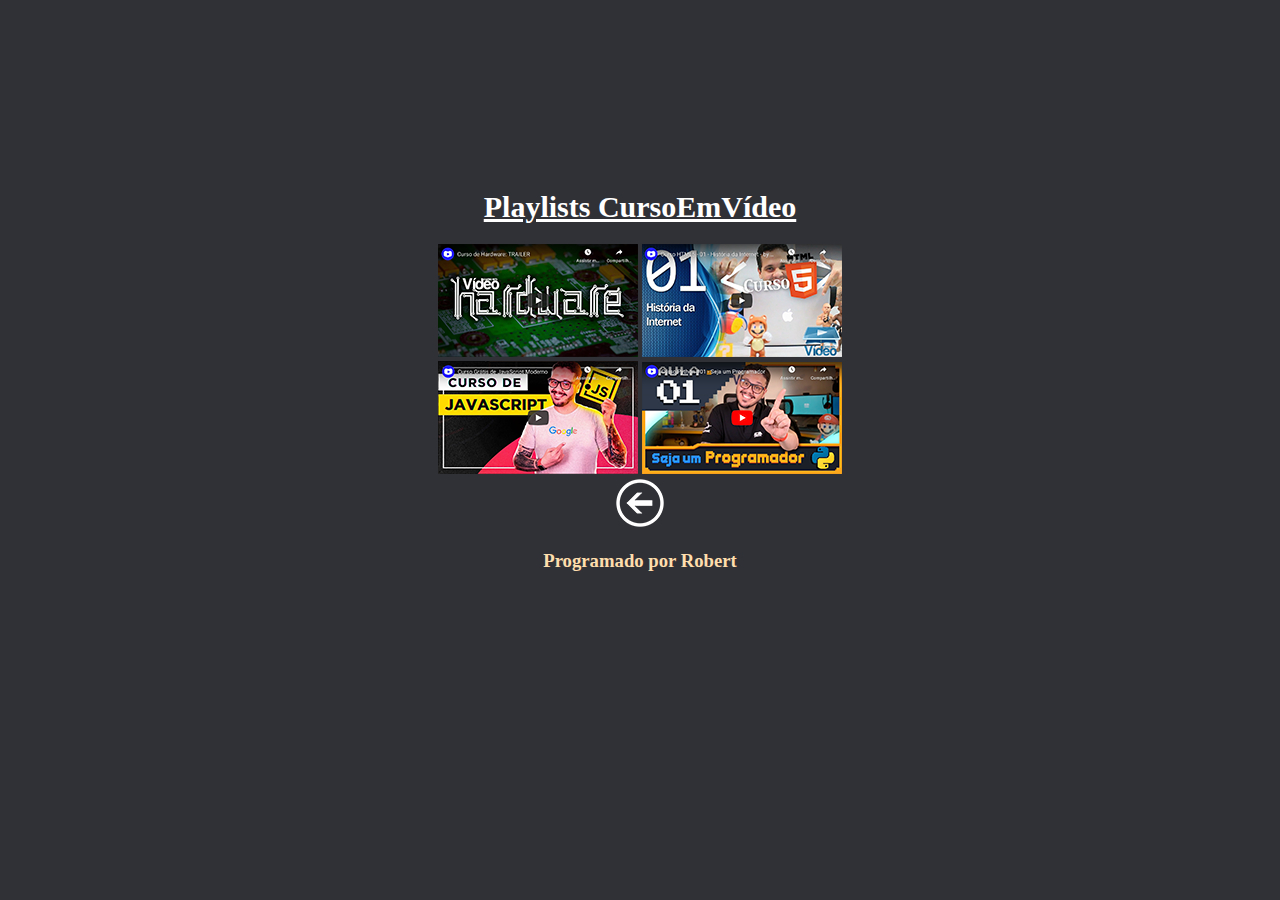
<file: Desafios-Exercícios/d009-PlataformaDeVideos/index.html>
<!doctype html>
	<html>
		<head>
			<title>Desafio 09 - Biblioteca de vídeos</title>

			<link rel="stylesheet" href="style.css">
		</head>


		<body>
			
			<div id="container_videos">
				<h1>Playlists CursoEmVídeo</h1>

				<a href="playlists/hardware.html"><img src="imagens/thumb-hardware.png"></a>
				<a href="playlists/html.html"><img src="imagens/thumb-html.png"></a>
				<a href="playlists/js.html"><img src="imagens/thumb-js.png"></a>
				<a href="playlists/python.html"><img src="imagens/thumb-python.png"></a>
			</div>
			<div id="voltar">

				<a href="index.html"><img src="imagens/voltar.png"></a>
			</div>

			<h3 style="text-align: center; color:navajowhite;">Programado por Robert</h3>
		</body>
	</html>
</file>
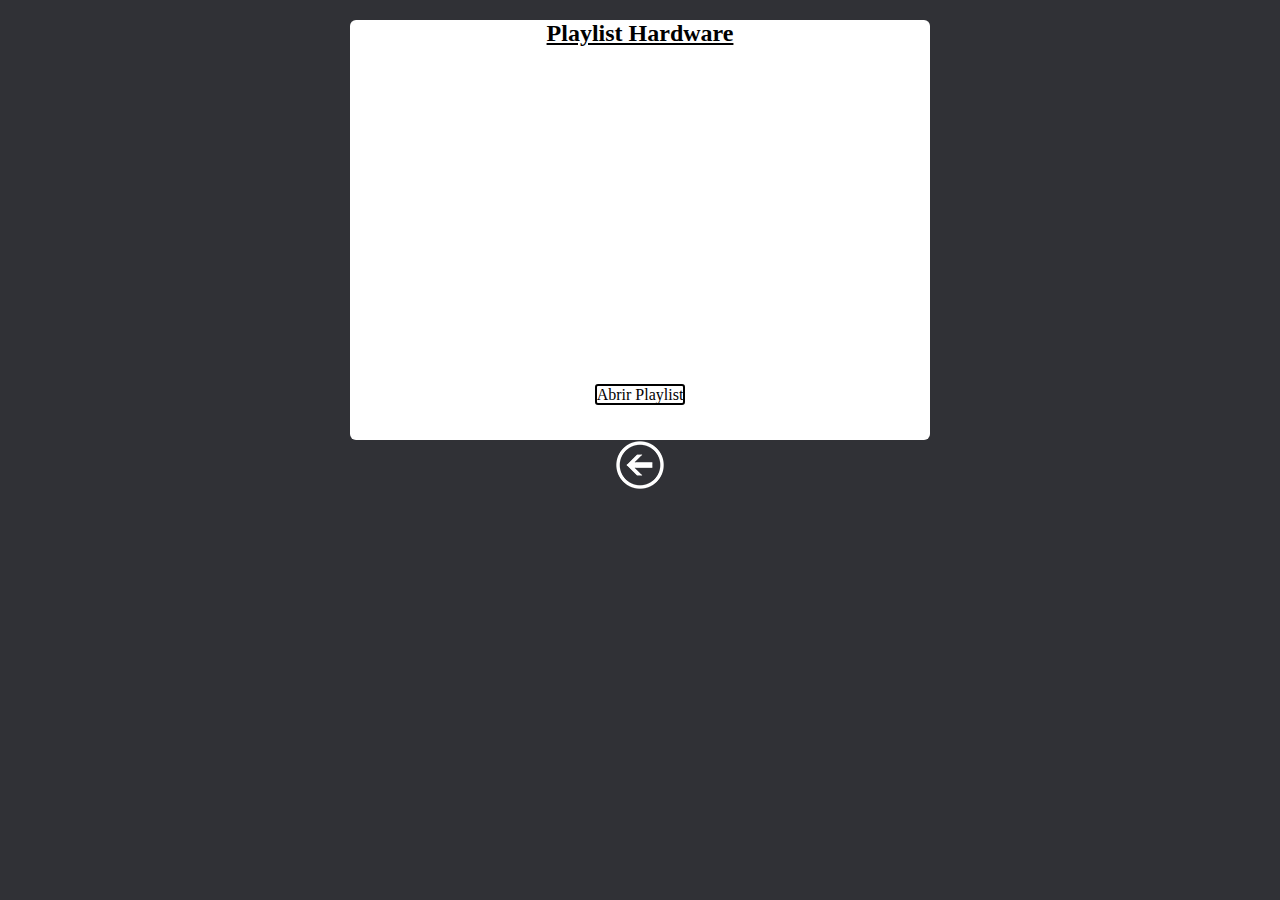
<file: Desafios-Exercícios/d009-PlataformaDeVideos/playlists/hardware.html>
<!doctype html>
	<html>
	<head>
		<meta charset="utf-8">
		<title>Playlist Hardware</title>
		<link rel="stylesheet" href="../style.css">
	</head>
	<body>

	<div id="video">
		<h2>Playlist Hardware</h2>
		<iframe width="560" height="315" src="https://www.youtube.com/embed/iT6E92Kt38o" title="YouTube video player" frameborder="0" allow="accelerometer; autoplay; clipboard-write; encrypted-media; gyroscope; picture-in-picture" allowfullscreen></iframe>
		<br>
		<a href="https://www.youtube.com/watch?v=iT6E92Kt38o&list=PLHz_AreHm4dn1JHgN9wpbIUhzZmycYQXW" target="_blank">Abrir Playlist</a>
	</div>

	<div id="voltar">
		<a href="../index.html"><img src="../imagens/voltar.png"></a>
	</div>

	</body>
	</html>
</file>
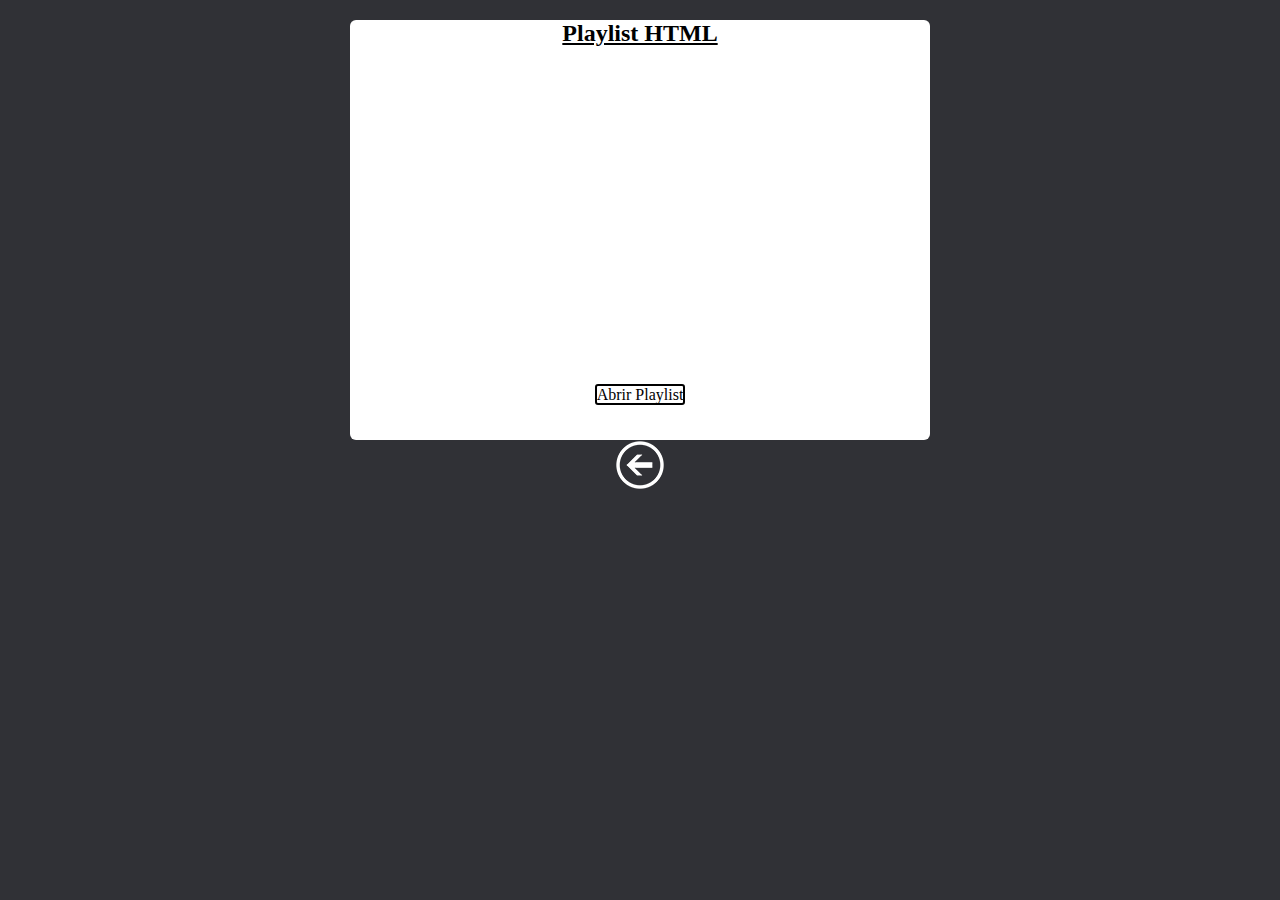
<file: Desafios-Exercícios/d009-PlataformaDeVideos/playlists/html.html>
<!doctype html>
	<html>
	<head>
		<meta charset="utf-8">
		<title>Playlist HTML</title>
		<link rel="stylesheet" href="../style.css">
	</head>
	<body>

	<div id="video">
		<h2>Playlist HTML</h2>
		<iframe width="560" height="315" src="https://www.youtube.com/embed/epDCjksKMok" title="YouTube video player" frameborder="0" allow="accelerometer; autoplay; clipboard-write; encrypted-media; gyroscope; picture-in-picture" allowfullscreen></iframe>
		<br>
		<a href="https://www.youtube.com/watch?v=epDCjksKMok&list=PLHz_AreHm4dlAnJ_jJtV29RFxnPHDuk9o" target="_blank">Abrir Playlist</a>
	</div>

	<div id="voltar">
		<a href="../index.html"><img src="../imagens/voltar.png"></a>
	</div>

	</body>
	</html>
</file>
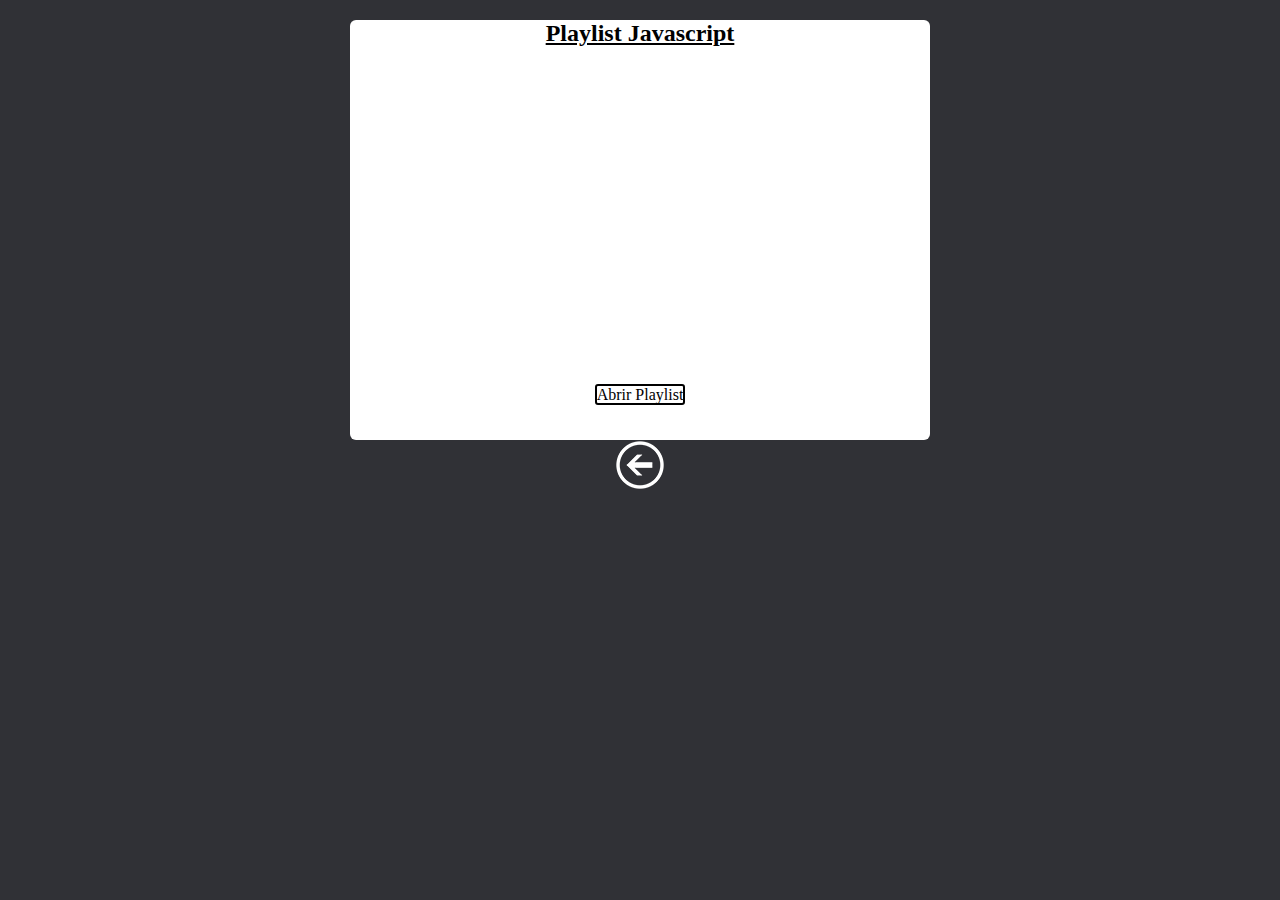
<file: Desafios-Exercícios/d009-PlataformaDeVideos/playlists/js.html>
<!doctype html>
	<html>
	<head>
		<meta charset="utf-8">
		<title>Playlist Javascript</title>
		<link rel="stylesheet" href="../style.css">
	</head>
	<body>

	<div id="video">
		<h2>Playlist Javascript</h2>
		<iframe width="560" height="315" src="https://www.youtube.com/embed/1-w1RfGIov4" title="YouTube video player" frameborder="0" allow="accelerometer; autoplay; clipboard-write; encrypted-media; gyroscope; picture-in-picture" allowfullscreen></iframe>
		<br>
		<a href="https://www.youtube.com/watch?v=1-w1RfGIov4&list=PLHz_AreHm4dlsK3Nr9GVvXCbpQyHQl1o1" target="_blank">Abrir Playlist</a>
	</div>

	<div id="voltar">
		<a href="../index.html"><img src="../imagens/voltar.png"></a>
	</div>

	</body>
	</html>
</file>
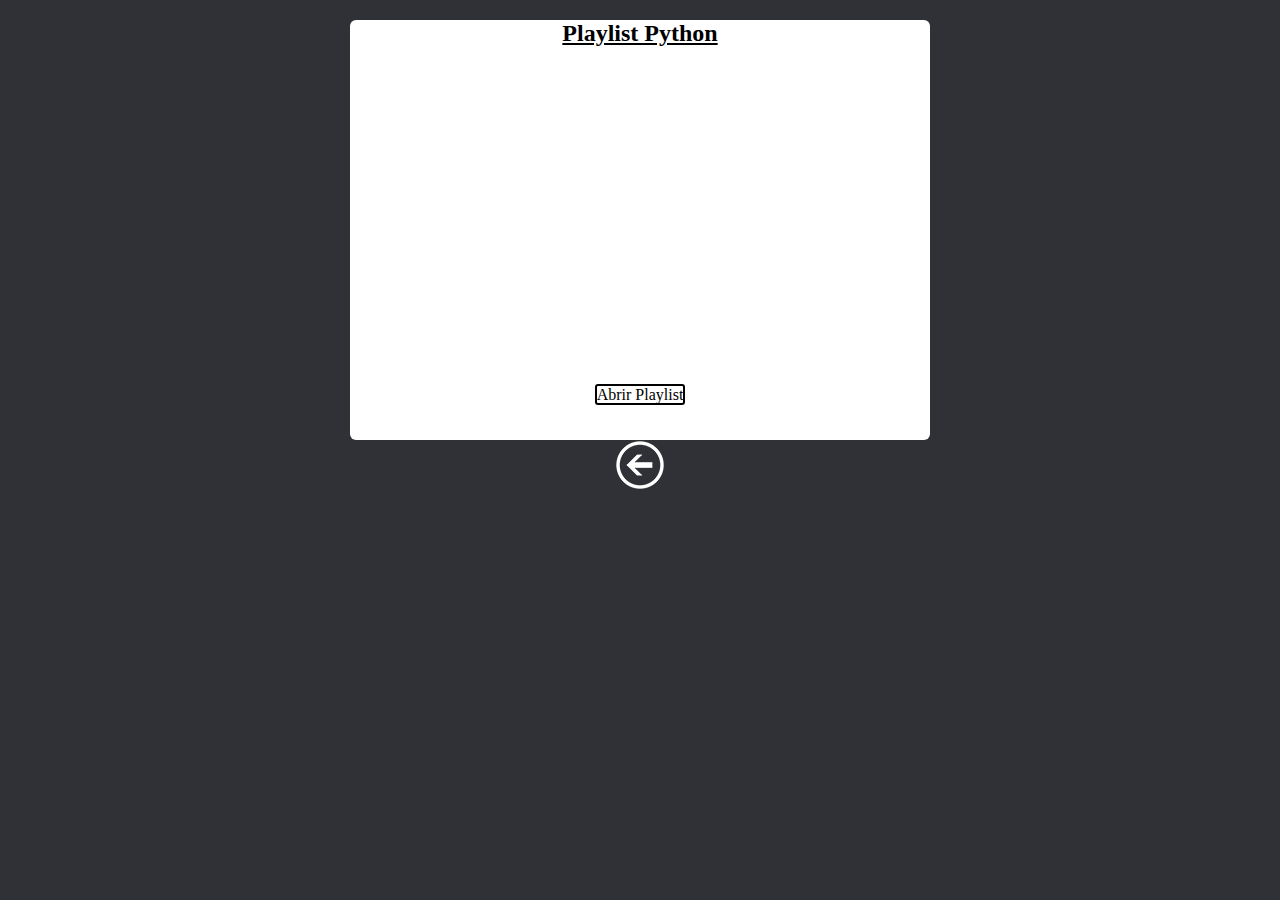
<file: Desafios-Exercícios/d009-PlataformaDeVideos/playlists/python.html>
<!doctype html>
	<html>
	<head>
		<meta charset="utf-8">
		<title>Playlist Python</title>
		<link rel="stylesheet" href="../style.css">
	</head>
	<body>

	<div id="video">
		<h2>Playlist Python</h2>
		<iframe width="560" height="315" src="https://www.youtube.com/embed/1-w1RfGIov4" title="YouTube video player" frameborder="0" allow="accelerometer; autoplay; clipboard-write; encrypted-media; gyroscope; picture-in-picture" allowfullscreen></iframe>
		<br>
		<a href="https://www.youtube.com/watch?v=1-w1RfGIov4&list=PLHz_AreHm4dlsK3Nr9GVvXCbpQyHQl1o1" target="_blank">Abrir Playlist</a>
	</div>

	<div id="voltar">
		<a href="../index.html"><img src="../imagens/voltar.png"></a>
	</div>

	</body>
	</html>
</file>
<file: Desafios-Exercícios/d009-PlataformaDeVideos/style.css>
body {
	background-color: #303136;
}

h1 {
	font-family: verdana;
	font-size: 30px;
	text-align: center;
	color: white;
	text-decoration: underline;
}

h2 {
	font-family: verdana;
	text-align: center;
	color: black;
	text-decoration: underline;
}
#container_videos {
	width: 405px;
	margin: auto;
	margin-top: 15%;
}
#voltar {
	margin: auto;
	padding-left: 48%;
}

#video {
	margin: auto;
	text-align: center;
	background-color: white;
	border-radius: 6px;
	width: 580px;
	height: 420px;
}

#video a {
	color: black;
	text-decoration: none;
	border: solid 2px;
	border-color: black;
	border-radius: 3px;
}
#video a:hover {
	color: blue;
	text-decoration: none;
	border: solid 4px;
	border-color: blue;
	border-radius: 5px;
	font-size: 21px;
}
</file>
